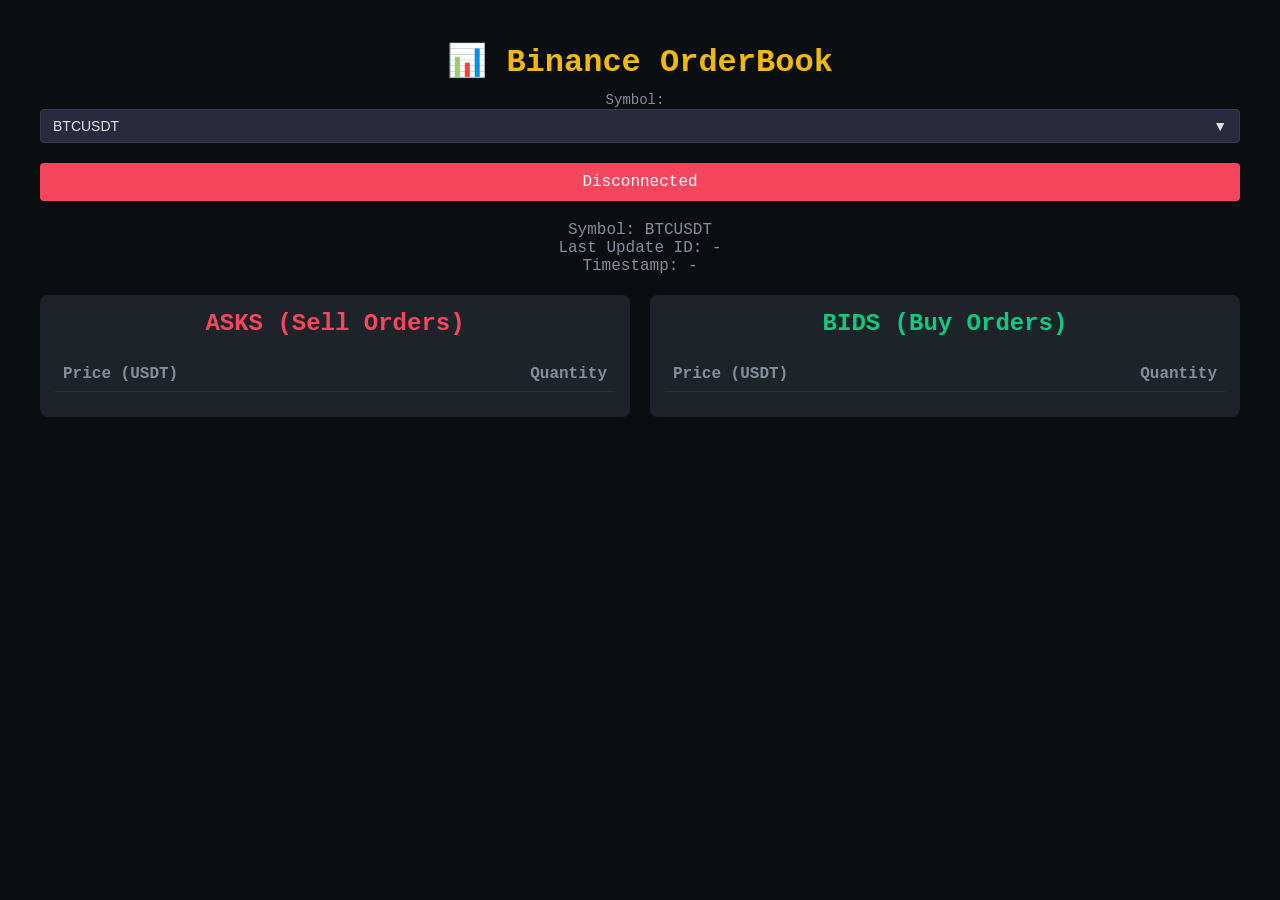
<file: client/orderbook.html>
<!DOCTYPE html>
<html lang="en">
<head>
    <meta charset="UTF-8">
    <meta name="viewport" content="width=device-width, initial-scale=1.0">
    <title>Binance OrderBook - Real-time</title>
    <style>
        body {
            font-family: 'Courier New', monospace;
            background: #0b0e11;
            color: #f0f0f0;
            margin: 0;
            padding: 20px;
        }
        .container {
            max-width: 1200px;
            margin: 0 auto;
        }
        h1 {
            text-align: center;
            color: #f0b90b;
            margin-bottom: 10px;
        }
        .symbol-selector {
            text-align: center;
            margin-bottom: 20px;
        }
        .symbol-selector label {
            color: #848e9c;
            margin-right: 10px;
            font-size: 14px;
        }
        .symbol-selector select {
            background: #1e2329;
            color: #f0f0f0;
            border: 1px solid #2b3139;
            padding: 8px 12px;
            border-radius: 4px;
            font-size: 14px;
            cursor: pointer;
            min-width: 150px;
        }
        .symbol-selector select:focus {
            outline: none;
            border-color: #f0b90b;
        }
        .info {
            text-align: center;
            margin-bottom: 20px;
            color: #848e9c;
        }
        .orderbook {
            display: flex;
            gap: 20px;
        }
        .side {
            flex: 1;
            background: #1e2329;
            border-radius: 8px;
            padding: 15px;
        }
        .side h2 {
            margin-top: 0;
            text-align: center;
        }
        .asks h2 {
            color: #f6465d;
        }
        .bids h2 {
            color: #0ecb81;
        }
        .header {
            display: flex;
            justify-content: space-between;
            padding: 8px;
            font-weight: bold;
            border-bottom: 1px solid #2b3139;
            margin-bottom: 10px;
            color: #848e9c;
        }
        .row {
            display: flex;
            justify-content: space-between;
            padding: 4px 8px;
            font-size: 14px;
        }
        .asks .row {
            color: #f6465d;
        }
        .bids .row {
            color: #0ecb81;
        }
        .price {
            flex: 1;
        }
        .quantity {
            flex: 1;
            text-align: right;
        }
        .status {
            text-align: center;
            padding: 10px;
            margin-bottom: 20px;
            border-radius: 4px;
        }
        .connected {
            background: #0ecb81;
            color: #0b0e11;
        }
        .disconnected {
            background: #f6465d;
            color: #fff;
        }
    </style>
</head>
<body>
    <div class="container">
        <h1>📊 Binance OrderBook</h1>

        <div class="symbol-selector">
            <label for="symbolSelect">Symbol:</label>
            <select id="symbolSelect">
                <option value="BTCUSDT">BTCUSDT</option>
            </select>
        </div>

        <div id="status" class="status disconnected">Connecting...</div>
        <div class="info">
            <div>Symbol: <span id="currentSymbol">BTCUSDT</span></div>
            <div>Last Update ID: <span id="lastUpdateId">-</span></div>
            <div>Timestamp: <span id="timestamp">-</span></div>
        </div>
        <div class="orderbook">
            <div class="side asks">
                <h2>ASKS (Sell Orders)</h2>
                <div class="header">
                    <div class="price">Price (USDT)</div>
                    <div class="quantity">Quantity</div>
                </div>
                <div id="asks-list"></div>
            </div>
            <div class="side bids">
                <h2>BIDS (Buy Orders)</h2>
                <div class="header">
                    <div class="price">Price (USDT)</div>
                    <div class="quantity">Quantity</div>
                </div>
                <div id="bids-list"></div>
            </div>
        </div>
    </div>

    <script src="symbol-selector.js"></script>
    <script>
        let eventSource = null;
        let currentSymbol = 'BTCUSDT';
        let currentPricePrecision = 2;

        const statusEl = document.getElementById('status');
        const lastUpdateIdEl = document.getElementById('lastUpdateId');
        const timestampEl = document.getElementById('timestamp');
        const asksListEl = document.getElementById('asks-list');
        const bidsListEl = document.getElementById('bids-list');
        const currentSymbolEl = document.getElementById('currentSymbol');

        function connectOrderBook(symbol, pricePrecision) {
            // Close existing connection
            if (eventSource) {
                eventSource.close();
            }

            currentSymbol = symbol;
            currentPricePrecision = pricePrecision
            currentSymbolEl.textContent = symbol;
            statusEl.textContent = 'Connecting...';
            statusEl.className = 'status disconnected';

            // Clear orderbook
            asksListEl.innerHTML = '';
            bidsListEl.innerHTML = '';
            lastUpdateIdEl.textContent = '-';
            timestampEl.textContent = '-';

            // Connect to new symbol
            eventSource = new EventSource(`http://localhost:8080/future/binance/stream/orderbook?symbol=${symbol}`);

            eventSource.onopen = () => {
                statusEl.textContent = 'Connected';
                statusEl.className = 'status connected';
            };

            eventSource.onerror = () => {
                statusEl.textContent = 'Disconnected';
                statusEl.className = 'status disconnected';
            };

            eventSource.onmessage = (event) => {
                try {
                    const orderBook = JSON.parse(event.data);

                    // Update info
                    lastUpdateIdEl.textContent = orderBook.lastUpdateId;
                    const date = new Date(orderBook.timestamp);
                    timestampEl.textContent = date.toLocaleTimeString();

                    // Update asks (show top 20)
                    const asks = Object.entries(orderBook.asks)
                        .sort((a, b) => parseFloat(a[0]) - parseFloat(b[0]))
                        .slice(0, 20)
                        .reverse();

                    asksListEl.innerHTML = asks.map(([price, qty]) => `
                        <div class="row">
                            <div class="price">${parseFloat(price).toFixed(currentPricePrecision)}</div>
                            <div class="quantity">${parseFloat(qty).toFixed(4)}</div>
                        </div>
                    `).join('');

                    // Update bids (show top 20)
                    const bids = Object.entries(orderBook.bids)
                        .sort((a, b) => parseFloat(b[0]) - parseFloat(a[0]))
                        .slice(0, 20);

                    bidsListEl.innerHTML = bids.map(([price, qty]) => `
                        <div class="row">
                            <div class="price">${parseFloat(price).toFixed(currentPricePrecision)}</div>
                            <div class="quantity">${parseFloat(qty).toFixed(4)}</div>
                        </div>
                    `).join('');

                } catch (error) {
                    console.error('Error parsing orderbook data:', error);
                }
            };
        }

        // Initialize dynamic symbol selector
        const symbolSelector = new SymbolSelector('symbolSelect', {
            defaultSymbol: 'BTCUSDT',
            onSymbolChange: (symbol, pricePrecision, tickSize) => {
                connectOrderBook(symbol, pricePrecision, tickSize);
            }
        });

        // Initial connection
        connectOrderBook(currentSymbol, currentPricePrecision);
    </script>
</body>
</html>
</file>
